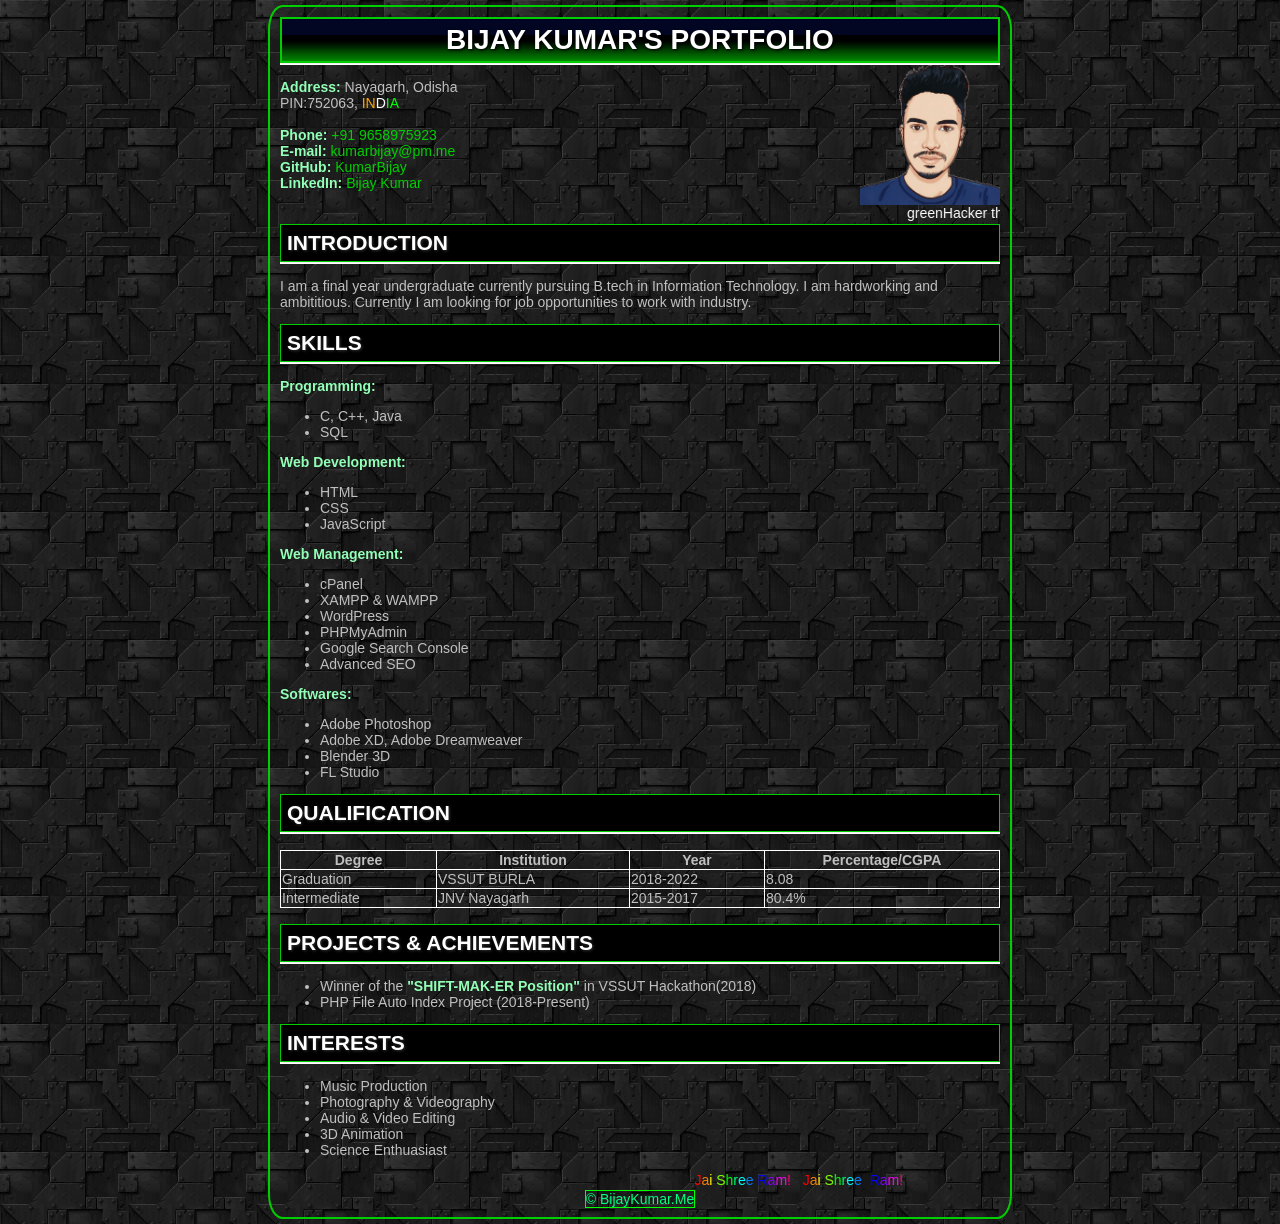
<file: index.html>
<!DOCTYPE html>
<html>
<head>
    <meta name="viewport" content="width=device-width, initial-scale=1.0">
    <title>Bijay Kumar - Portfolio of The IT Guy</title>
    <link rel="stylesheet" href="style/styles.css" />
    <link rel="apple-touch-icon" sizes="180x180" href="/style/favicons/apple-touch-icon.png">
    <link rel="icon" type="image/png" sizes="32x32" href="/style/favicons/favicon-32x32.png">
    <link rel="icon" type="image/png" sizes="16x16" href="/style/favicons/favicon-16x16.png"> 
    <link rel="mask-icon" href="/style/favicons/safari-pinned-tab.svg" color="#5bbad5">
    <link rel="shortcut icon" href="/style/favicons/favicon.ico">

</head>
<body>

    <h1>BIJAY KUMAR'S PORTFOLIO</h1>
    <hr>
    <img src="BijayKumar.png" align="right" height="140px" width="140px"/>
    <p>
        <b>Address:</b> Nayagarh, Odisha <br/> PIN:752063, <font color="#FFA500">IN</font><font color="#FFFFFF">D</font><font color="#00FF00">IA</font> <br/><br/>
        <b>Phone:</b> <a href="tel:+919658975923">+91 9658975923</a><br/>
        <b>E-mail:</b> <a href="mailto:kumarbijay@pm.me">kumarbijay@pm.me</a><br/>
        <b>GitHub:</b> <a href="https://github.com/kumarbijay">KumarBijay</a><br/>
        <b>LinkedIn:</b> <a href="https://linkedin.com/in/1bijaykumar">Bijay Kumar</a><br/>
    </p>
    <marquee><font color="white">greenHacker theme V1.0 by Bijay Kumar - Made Using HTML & CSS only. Not to impress anyone except me!</font></marquee>

    <h2>INTRODUCTION</h2>   <hr/>
    <p>I am a final year undergraduate currently pursuing B.tech in Information Technology. I am hardworking and ambititious. Currently I am looking for job opportunities to work with industry. </p>
    <h2>SKILLS</h2>   <hr/>

    <p><b>Programming:</b><br/> 
        <ul>
            <li>C, C++, Java</li>
            <li>SQL</li>
        </ul> 

    <b>Web Development:</b><br/> 
    <ul>
        <li>HTML</li>
        <li>CSS</li>
        <li>JavaScript</li>
    </ul>

    <b>Web Management:</b><br/>
    <ul>
        <li>cPanel</li>
        <li>XAMPP & WAMPP</li>
        <li>WordPress</li>
        <li>PHPMyAdmin</li>
        <li>Google Search Console</li>
        <li>Advanced SEO</li>
    </ul>
    
    <b>Softwares:</b><br/>
    <ul>
        <li>Adobe Photoshop</li>
        <li>Adobe XD, Adobe Dreamweaver</li>
        <li>Blender 3D</li>
        <li>FL Studio</li>
    </ul>
   </p>
   <h2>QUALIFICATION</h2>   <hr/><br>
   <table>
       <tr>
            <th>Degree</th>
            <th>Institution</th>
            <th>Year</th>
            <th>Percentage/CGPA</th>
       </tr>
       <tr>
            <td>Graduation</td>
            <td>VSSUT BURLA</td>
            <td>2018-2022</td>
            <td>8.08</td>
        </tr>
       <tr>
           <td>Intermediate</td>
           <td>JNV Nayagarh</td>
           <td>2015-2017</td>
           <td>80.4%</td>
       </tr>
   </table>
   <br/>
   <h2>PROJECTS & ACHIEVEMENTS</h2>   <hr/>
   <ul>
       <li>Winner of the <b>"SHIFT-MAK-ER Position"</b> in VSSUT Hackathon(2018)</li>
       <li>PHP File Auto Index Project (2018-Present)</li>

    </ul>
    <h2>INTERESTS</h2>   <hr/>
    <p>
        <ul>
            <li>Music Production</li>
            <li>Photography & Videography</li>
            <li>Audio & Video Editing</li>
            <li>3D Animation</li>
            <li>Science Enthuasiast</li>
        </ul>
    </p>

    <marquee behavior="alternate">
        <span class="block-line"><span><span style="color:#ff0000;">J</span><span style="color:#ff8000;">a</span><span style="color:#ffff00;">i&nbsp;</span></span><span><span style="color:#80ff00;">S</span><span style="color:#00ff00;">h</span><span style="color:#00ff80;">r</span><span style="color:#00ffff;">e</span><span style="color:#007fff;">e&nbsp;</span></span><span><span style="color:#0000ff;">R</span><span style="color:#7f00ff;">a</span><span style="color:#ff00ff;">m</span><span style="color:#ff0080;">!&nbsp;&nbsp;&nbsp;</span></span><span class="block-line"><span><span style="color:#ff0000;">J</span><span style="color:#ff8000;">a</span><span style="color:#ffff00;">i&nbsp;</span></span><span><span style="color:#80ff00;">S</span><span style="color:#00ff00;">h</span><span style="color:#00ff80;">r</span><span style="color:#00ffff;">e</span><span style="color:#007fff;">e&nbsp;&nbsp;</span></span><span><span style="color:#0000ff;">R</span><span style="color:#7f00ff;">a</span><span style="color:#ff00ff;">m</span><span style="color:#ff0080;">!&nbsp;</span>
    </marquee>
    <center><a href="https://bijaykumar.me"><span style="border:#00ff00 1px solid; color:#00ff80;">&#169; BijayKumar.Me</span></a></center>
</body>
</html>
</file>
<file: style/styles.css>
body{
        padding:10px;
        margin: 5px auto;
        border: #00ce00 double 2px;
        border-radius: 2%;
        font-size: 14px;
        font-family: Verdana,Arial,Helvetica,sans-serif;
        max-width: 720px;
            background-image: url(b.png);
            color: silver;
        
        
}

a:link, a:active, a:visited {color: #00ce00;
    text-decoration: none;
    }
a:hover {
        text-decoration : underline;
        }
hr {
margin : 0;
border-color : #f0f0f0 #fff #fff;
border-style : solid;
border-width : 1px;
}


h1{
        background-image: url(grn4.png);
        background-repeat: repeat-x;
        background-position: 50% bottom;
        border: 2px solid #00ce00;
        background-color: #000;
        text-align: center;
        padding: 5px;
color: #ffffff;
text-shadow: 1px 1px 3px rgb(0, 0, 0);
font-weight: bold;
margin: 0px;
background-color: #030622;
}
b{
    color: rgb(146, 255, 182);
}
h2{
    padding: 6px;
color: #FFF;
text-shadow: 1px 1px 3px #333;
font-weight: bold;
margin: 0px;
border:#00ce00 solid 1px;
background-color: #000000;
}
table,td,tr,th{
    border:1px solid white;
    border-collapse: collapse;
}
table{
    width:100%;
}

.choice {
    height: 400px;
    display: inline-block;
    width: 100px;
  }
  
  .result {
    height: 330px;
    display: flex;
    flex-direction: column;
    justify-content: flex-end;
  }
  
  .bar {
    height: 0%;
    width: 70%;
    margin: 0 auto;
  }
  
  .bar[data-choice="1"] {
    background-color: red;
  }
  
  .bar[data-choice="2"] {
    background-color: green;
  }
  
  .bar[data-choice="3"] {
    background-color: blue;
  }
  
  .label {
    height: 70px;
    text-align: center;
  }
</file>
